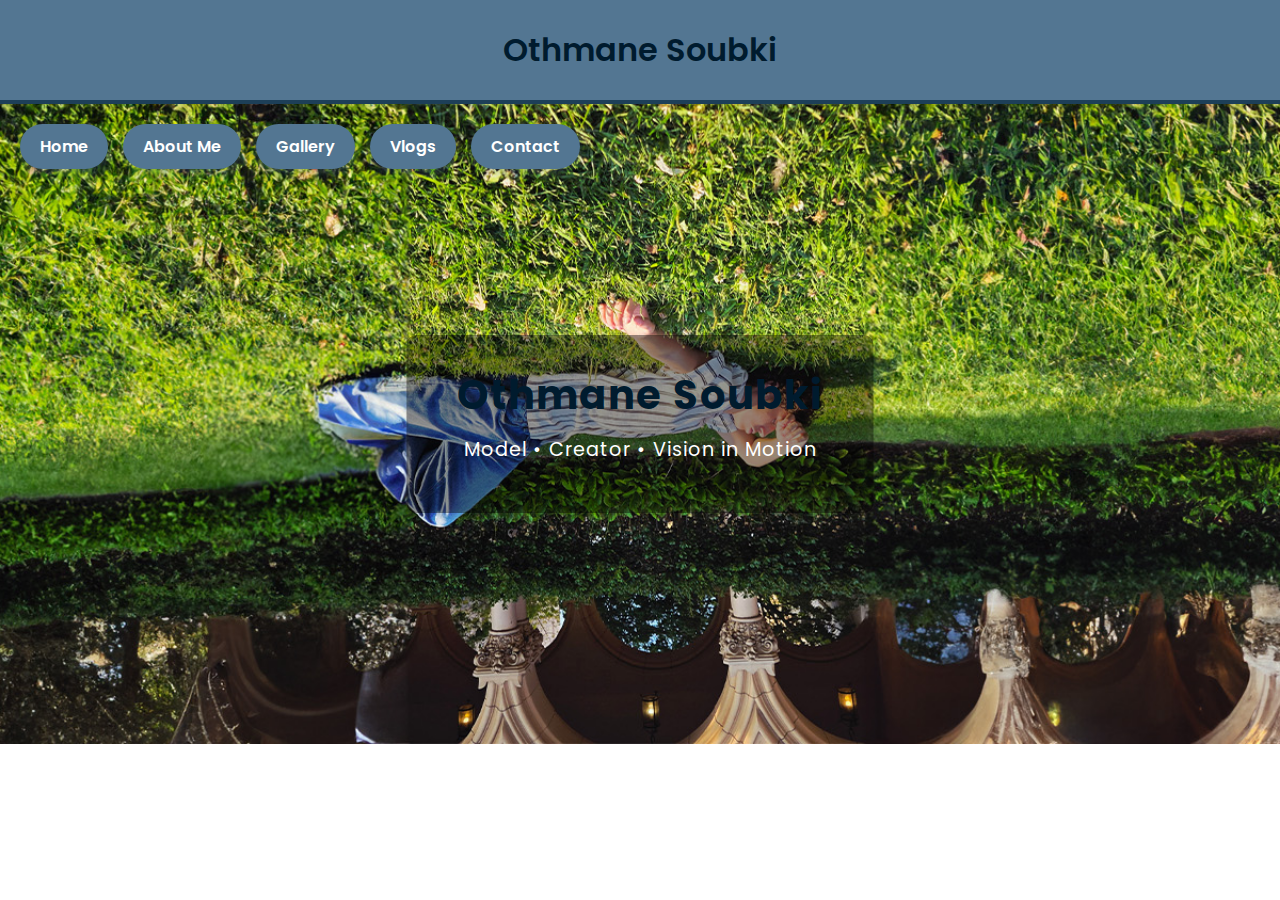
<file: about me.html>
<!doctype html>
<html>
<head>
  <meta charset="UTF-8" />
  <meta name="viewport" content="width=device-width, initial-scale=1" />
  <meta name="description" content="Official portfolio of Othmane Soubki — model, creator, and visionary. Explore his latest shoots, vlogs, and collaborations.">
  <title>Othmane Soubki - Portfolio</title>
  <link rel="stylesheet" href="style.css">
</head>

<body>
  <!-- ========================= -->
  <!--     HEADER SECTION        -->
  <!-- ========================= -->
  <header>
    <h1>Othmane Soubki</h1>
  </header>

  <!-- ========================= -->
  <!--     HERO / NAV SECTION    -->
  <!-- ========================= -->
  <nav>
    <!-- Navigation links -->
   <a href="index.html">Home</a>
    <a href="about me.html">About Me</a>
    <a href="gallery.html">Gallery</a>
    <a href="vlogs">Vlogs</a>
    <a href="contact.html">Contact</a>

    <!-- Hero overlay -->
    <div class="hero-text">
      <h2>Othmane Soubki</h2>
      <p>Model • Creator • Vision in Motion</p>
    </div>
  </nav>

<body>
</body>
</html>
</file>
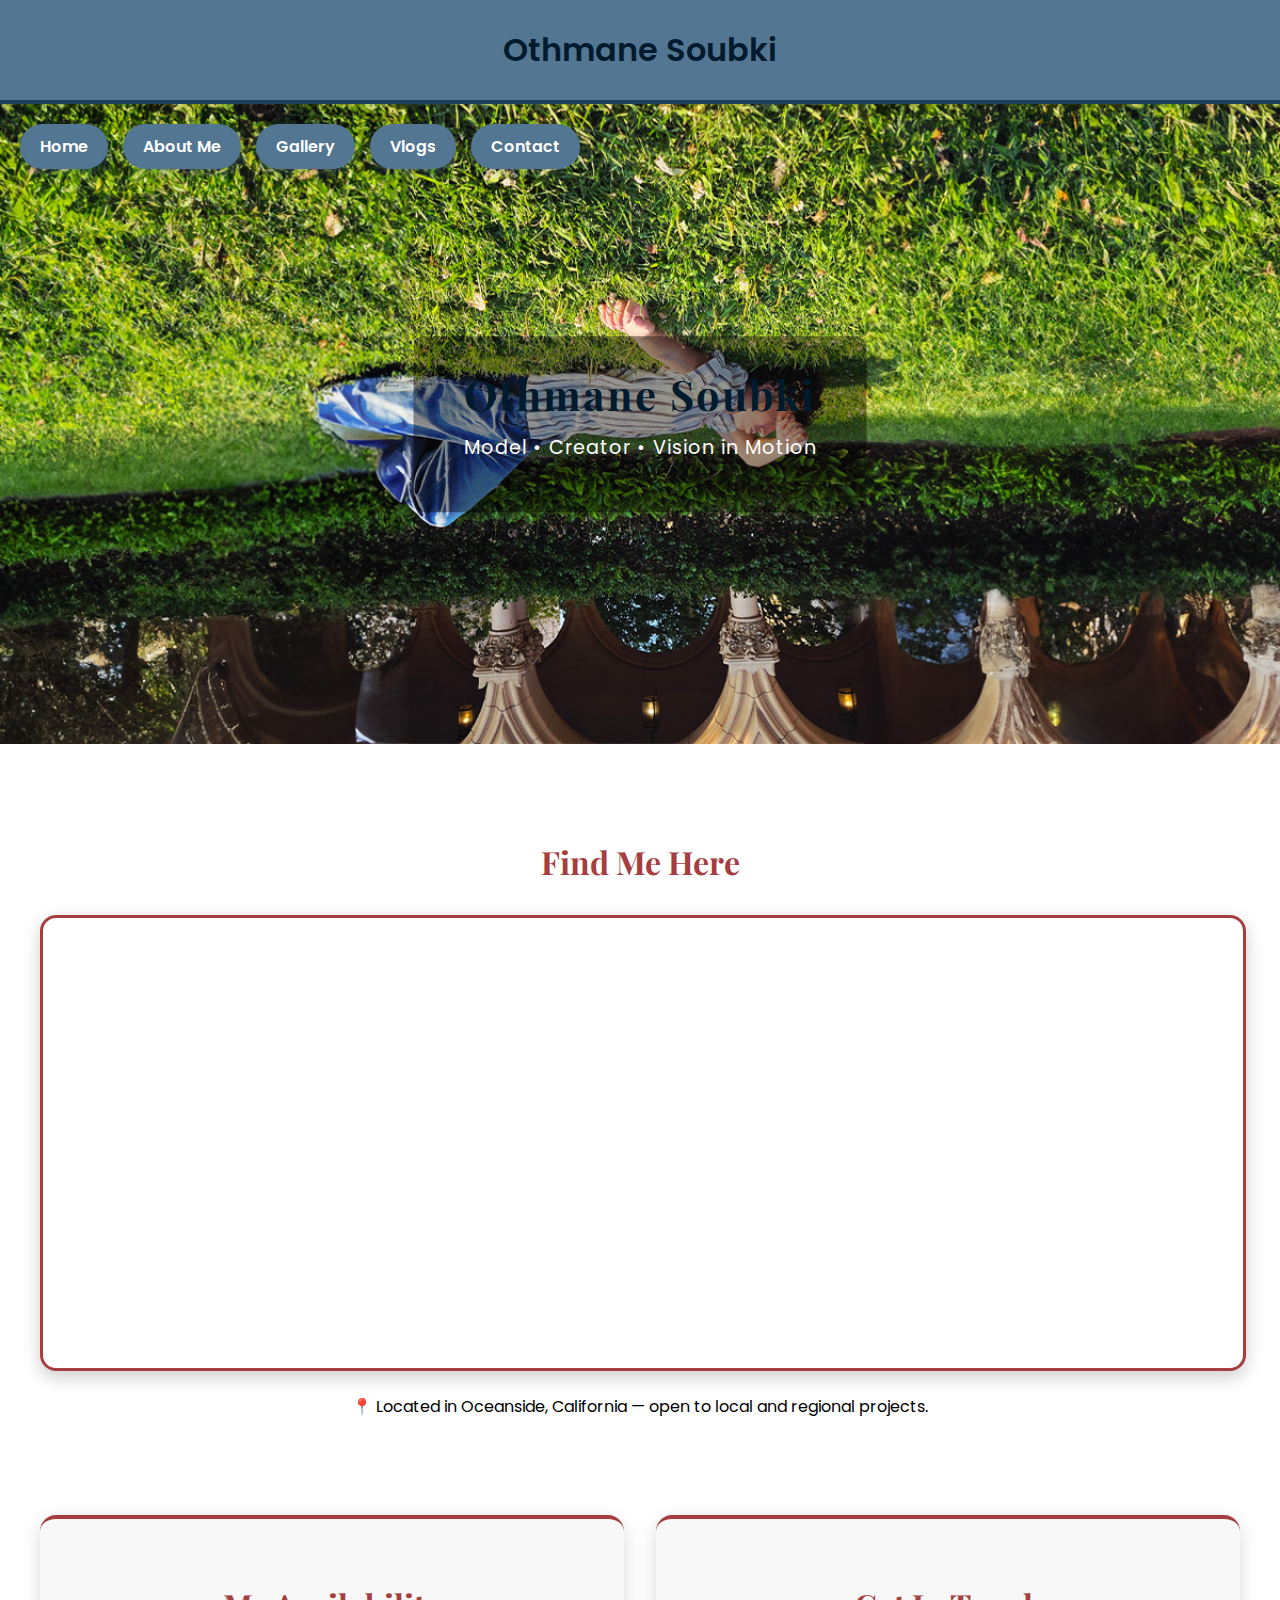
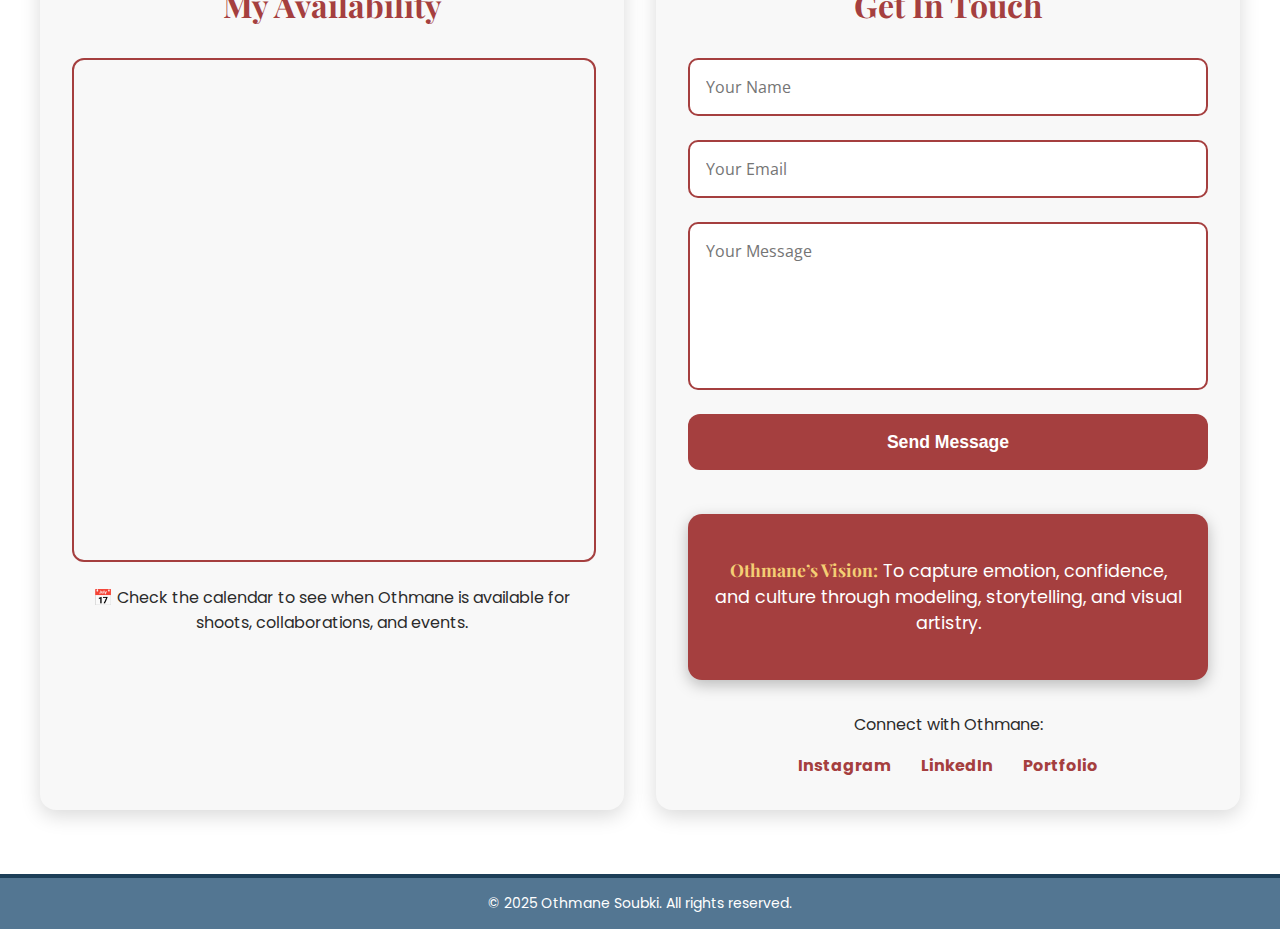
<file: contact.html>
<!DOCTYPE html>
<html lang="en">
<head>
  <meta charset="UTF-8" />
  <meta name="viewport" content="width=device-width, initial-scale=1" />
  <meta name="description" content="Official portfolio of Othmane Soubki — model, creator, and visionary. Explore his latest shoots, vlogs, and collaborations.">
  <title>Othmane Soubki - Portfolio</title>
  <link rel="stylesheet" href="style.css">

  <!-- Google Fonts -->
  <link href="https://fonts.googleapis.com/css2?family=Playfair+Display:wght@700&family=Open+Sans&display=swap" rel="stylesheet" />

  <style>
    body 
    
    }

    .hero-text {
      margin-top: 2.5em;
    }

    .hero-text h2 {
      font-family: "Playfair Display", serif;
      font-size: 2.6em;
      margin-bottom: 0.3em;
    }

    .hero-text p {
      font-size: 1.2em;
      color: #ffffff;
    }

    /* MAP SECTION */
    .map-section {
      max-width: 1200px;
      margin: 3em auto;
      padding: 1em;
      text-align: center;
    }

    .map-section h3 {
      font-family: "Playfair Display", serif;
      color: #a53f3f;
      font-size: 2em;
      margin-bottom: 1em;
    }

    .map-frame {
      width: 100%;
      height: 450px;
      border: 3px solid #a53f3f;
      border-radius: 16px;
      box-shadow: 0 6px 18px rgba(0, 0, 0, 0.2);
    }

    /* CONTACT + CALENDAR CONTAINER */
    .contact-container {
      display: flex;
      flex-wrap: wrap;
      justify-content: center;
      gap: 2em;
      max-width: 1200px;
      margin: 4em auto;
      padding: 0 1em;
    }

    .calendar-section,
    .contact-section {
      flex: 1 1 450px;
      background: #f8f8f8;
      border-radius: 16px;
      box-shadow: 0 6px 20px rgba(0, 0, 0, 0.15);
      padding: 2em;
      border-top: 4px solid #a53f3f;
    }

    .calendar-section h3,
    .contact-section h3 {
      font-family: "Playfair Display", serif;
      color: #a53f3f;
      font-size: 2em;
      margin-bottom: 1em;
      text-align: center;
    }

    .calendar-frame {
      border: 2px solid #a53f3f;
      border-radius: 12px;
      width: 100%;
      height: 500px;
    }

    form {
      display: grid;
      gap: 1.5em;
    }

    input, textarea {
      padding: 1em;
      border-radius: 10px;
      border: 2px solid #a53f3f;
      font-size: 1em;
      font-family: "Open Sans", sans-serif;
      resize: none;
    }

    input:focus, textarea:focus {
      outline: none;
      border-color: #a53f3f;
      box-shadow: 0 0 6px rgba(165, 63, 63, 0.4);
    }

    button {
      padding: 1em;
      background-color: #a53f3f;
      color: #ffffff;
      border: none;
      border-radius: 12px;
      font-size: 1.1em;
      font-weight: bold;
      cursor: pointer;
      transition: background 0.3s ease, transform 0.3s ease;
    }

    button:hover {
      background-color: #c95a5a;
      transform: scale(1.05);
    }

    .personal-message {
      margin-top: 2.5em;
      background: #a53f3f;
      color: #ffffff;
      padding: 1.5em;
      border-radius: 14px;
      text-align: center;
      font-size: 1.1em;
      box-shadow: 0 5px 15px rgba(0, 0, 0, 0.25);
    }

    .personal-message strong {
      color: #f4ce74;
      font-family: "Playfair Display", serif;
    }

    .social-links {
      text-align: center;
      margin-top: 2em;
    }

    .social-links a {
      margin: 0 0.8em;
      color: #a53f3f;
      font-weight: bold;
      text-decoration: none;
      transition: color 0.3s ease;
    }

    .social-links a:hover {
      color: #f4ce74;
      text-decoration: underline;
    
    }

    @media (max-width: 800px) {
      nav {
        padding: 3em 1em;
      }
      .contact-container {
        flex-direction: column;
      }
      .calendar-frame {
        height: 400px;
      }
      .hero-text h2 {
        font-size: 2em;
      }
    }
  </style>
</head>

<body>
  <!-- ========================= -->
  <!--     HEADER SECTION        -->
  <!-- ========================= -->
  <header>
    <h1>Othmane Soubki</h1>
  </header>

  <!-- ========================= -->
  <!--     HERO / NAV SECTION    -->
  <!-- ========================= -->
  <nav>
    <!-- Navigation links -->
    <a href="index.html">Home</a>
    <a href="about me.html">About Me</a>
    <a href="gallery.html">Gallery</a>
    <a href="vlogs">Vlogs</a>
    <a href="contact.html">Contact</a>

    <!-- Hero overlay -->
    <div class="hero-text">
      <h2>Othmane Soubki</h2>
      <p>Model • Creator • Vision in Motion</p>
    </div>
  </nav>


  <!-- MAP SECTION -->
  <section class="map-section">
    <h3>Find Me Here</h3>
    <iframe
      class="map-frame"
      src="https://www.google.com/maps?q=400+Rancho+Del+Oro+Dr,+Oceanside,+CA+92057&output=embed"
      allowfullscreen
      loading="lazy"
      referrerpolicy="no-referrer-when-downgrade">
    </iframe>
    <p style="margin-top:1em; color:#000;">
      📍 Located in Oceanside, California — open to local and regional projects.
    </p>
  </section>

  <!-- CONTACT + CALENDAR -->
  <div class="contact-container">
    <section class="calendar-section">
      <h3>My Availability</h3>
      <iframe
        src="https://calendar.google.com/calendar/embed?src=yourcalendarID&ctz=America%2FLos_Angeles"
        class="calendar-frame"
        frameborder="0"
        scrolling="no">
      </iframe>
      <p style="margin-top:1em; font-size:1em; text-align:center;">
        📅 Check the calendar to see when Othmane is available for shoots, collaborations, and events.
      </p>
    </section>

    <section class="contact-section">
      <h3>Get In Touch</h3>
      <form>
        <input type="text" name="name" placeholder="Your Name" required />
        <input type="email" name="email" placeholder="Your Email" required />
        <textarea name="message" rows="6" placeholder="Your Message" required></textarea>
        <button type="mailto:othmanesoubki@gmail.com">Send Message</button>
      </form>

      <div class="personal-message">
        <p><strong>Othmane’s Vision:</strong> To capture emotion, confidence, and culture through modeling, storytelling, and visual artistry.</p>
      </div>

      <div class="social-links">
        <p>Connect with Othmane:</p>
        <a href="#">Instagram</a>
        <a href="#">LinkedIn</a>
        <a href="#">Portfolio</a>
      </div>
    </section>
  </div>

  <footer>
    &copy; 2025 Othmane Soubki. All rights reserved.
  </footer>
</body>
</html>
</file>
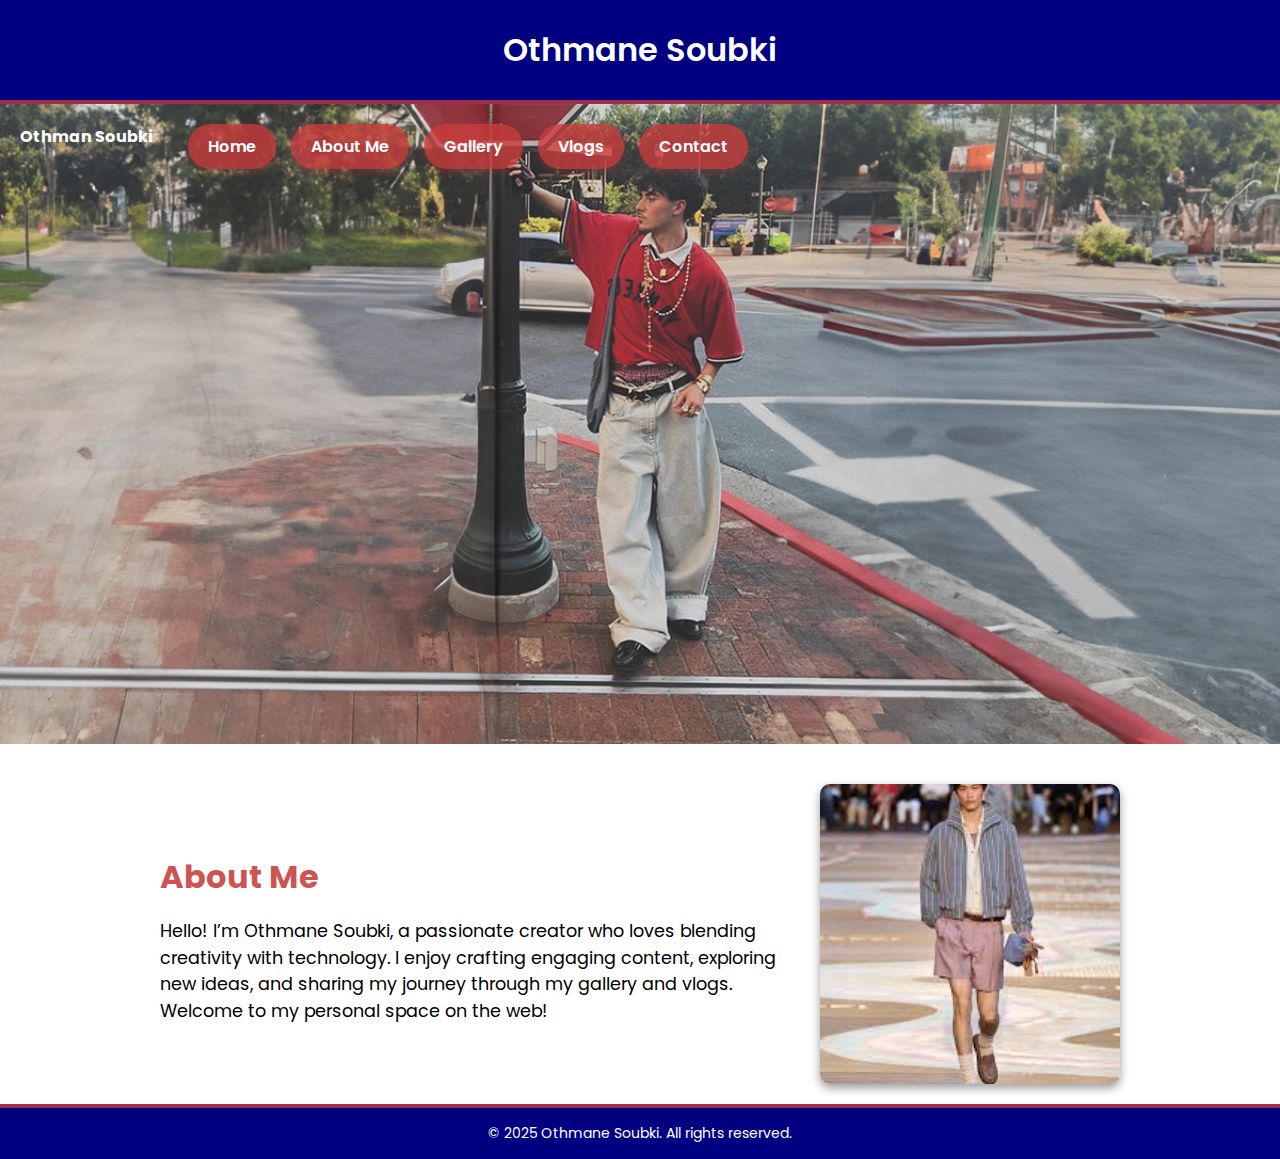
<file: Untitled-2.html>
<!doctype html>
<html lang="en">
<head>
<meta charset="UTF-8" />
<meta name="viewport" content="width=device-width, initial-scale=1" />
<title>Othmane Soubki - Portfolio</title>
<style>
  @import url('https://fonts.googleapis.com/css2?family=Poppins:wght@400;600&display=swap');

  body {
    margin: 0;
    background-color: #FFFFFF;
    color: #000000;
    font-family: 'Poppins', sans-serif;
  }

  /* HEADER */
  header {
    background-color: #000080; /* navy blue */
    color: #ffffff;
    height: 100px;
    display: flex;
    justify-content: center;
    align-items: center;
    border-bottom: 4px solid rgba(200, 60, 60, 0.8); /* faded red bottom outline */
    margin: 0;
  }

  header h1 {
    font-weight: 600;
    margin: 0;
  }

  /* NAVIGATION BAR */
  nav {
    background: url("Project 1.jpg") no-repeat center center/cover;
    height: 600px;
    display: flex;
    justify-content: flex-start;
    align-items: flex-start;
    gap: 15px;
    flex-wrap: wrap;
    margin: 0;
    padding: 20px;
  }

  nav p {
    font-weight: bold;
    color: #ffffff;
    margin: 0 20px 0 0;
  }

  /* 🔴 Faded red buttons */
  nav a {
    background-color: rgba(200, 60, 60, 0.8);
    color: #ffffff;
    padding: 10px 20px;
    border-radius: 25px;
    text-decoration: none;
    font-weight: 600;
    box-shadow: 0 4px 8px rgba(200, 60, 60, 0.3);
    transition: background-color 0.3s ease, transform 0.3s ease;
  }

  nav a:hover {
    background-color: rgba(200, 60, 60, 1);
    transform: scale(1.05);
  }

  /* MAIN CONTENT */
  main {
    max-width: 960px;
    margin: 20px auto;
    padding: 0 20px;
  }

  /* ABOUT ME SECTION */
  .about-me {
    display: flex;
    align-items: center;
    gap: 30px;
    margin-top: 40px;
    color: #000000;
  }

  .about-text {
    flex: 1;
  }

  .about-text h2 {
    font-size: 2rem;
    margin-bottom: 10px;
    color: rgba(200, 60, 60, 0.9); /* faded red title */
  }

  .about-text p {
    font-size: 1.1rem;
    line-height: 1.5;
  }

  .about-image {
    flex: 1;
    max-width: 300px;
    position: relative;
    overflow: hidden;
    border-radius: 10px;
    box-shadow: 0 4px 10px rgba(0, 0, 0, 0.4);
    height: 300px;
  }

  .about-image img {
    width: 100%;
    height: 100%;
    object-fit: cover;
    opacity: 0;
    transition: opacity 1s ease-in-out;
    position: absolute;
    top: 0;
    left: 0;
  }

  .about-image img.active {
    opacity: 1;
  }

  /* RESPONSIVE */
  @media (max-width: 700px) {
    .about-me {
      flex-direction: column;
    }

    .about-image {
      max-width: 100%;
      margin-top: 20px;
    }
  }

  /* FOOTER */
  footer {
    font-size: 14px;
    background-color: #000080;
    color: #ffffff;
    text-align: center;
    padding: 15px;
    border-top: 4px solid rgba(200, 60, 60, 0.8); /* faded red top outline */
  }
</style>
</head>
<body>

<header>
  <h1>Othmane Soubki</h1>
</header>

<nav>
  <p>Othman Soubki</p>
  <a href="#">Home</a>
  <a href="#">About Me</a>
  <a href="#">Gallery</a>
  <a href="#">Vlogs</a>
  <a href="#">Contact</a>
</nav>

<main>
  <section class="about-me">
    <div class="about-text">
      <h2>About Me</h2>
      <p>Hello! I’m Othmane Soubki, a passionate creator who loves blending creativity with technology. I enjoy crafting engaging content, exploring new ideas, and sharing my journey through my gallery and vlogs. Welcome to my personal space on the web!</p>
    </div>
    <div class="about-image">
      <!-- Updated Slideshow with 4 images -->
      <img src="img1.jpeg" class="active" alt="Slide 1">
      <img src="Img2.jpg" alt="Slide 2">
      <img src="img3.jpg" alt="Slide 3">
      <img src="img4.PNG" alt="Slide 4">
    </div>
  </section>
</main>

<footer>
  &copy; 2025 Othmane Soubki. All rights reserved.
</footer>

<script>
  // Simple Slideshow
  let slides = document.querySelectorAll(".about-image img");
  let currentIndex = 0;

  setInterval(() => {
    slides[currentIndex].classList.remove("active");
    currentIndex = (currentIndex + 1) % slides.length;
    slides[currentIndex].classList.add("active");
  }, 3000); // change every 3 seconds
</script>

</body>
</html>
</file>
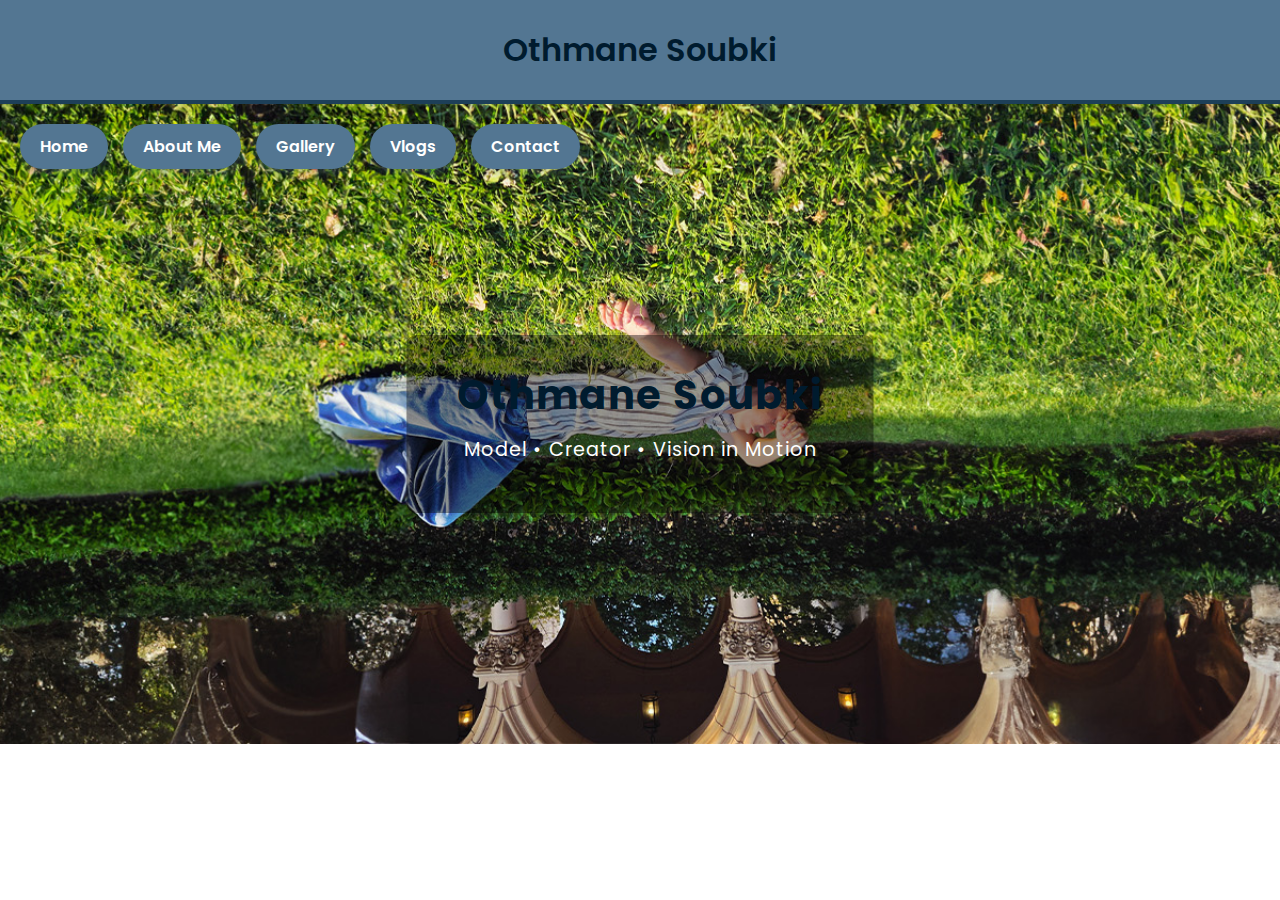
<file: vlogs.html>
<!doctype html>
<html>
<head>
  <meta charset="UTF-8" />
  <meta name="viewport" content="width=device-width, initial-scale=1" />
  <meta name="description" content="Official portfolio of Othmane Soubki — model, creator, and visionary. Explore his latest shoots, vlogs, and collaborations.">
  <title>Othmane Soubki - Portfolio</title>
  <link rel="stylesheet" href="style.css">
</head>

<body>
  <!-- ========================= -->
  <!--     HEADER SECTION        -->
  <!-- ========================= -->
  <header>
    <h1>Othmane Soubki</h1>
  </header>

  <!-- ========================= -->
  <!--     HERO / NAV SECTION    -->
  <!-- ========================= -->
  <nav>
    <!-- Navigation links -->
    <a href="index.html">Home</a>
    <a href="about me.html">About Me</a>
    <a href="gallery.html">Gallery</a>
    <a href="vlogs">Vlogs</a>
    <a href="contact.html">Contact</a>

    <!-- Hero overlay -->
    <div class="hero-text">
      <h2>Othmane Soubki</h2>
      <p>Model • Creator • Vision in Motion</p>
    </div>
  </nav>

<body>
</body>
</html>
</file>
<file: style.css>
@charset "UTF-8";
/* CSS Document */
@import url('https://fonts.googleapis.com/css2?family=Poppins:wght@400;600&display=swap');

/* ==============================
   THEME COLORS (easy to edit)
   ============================== */
:root{
  --primary: #537692;       /* replaces all previous reds */
  --accent:  #1d3f58;       /* replaces all previous yellows/golds */
  --text:    #2b2b2b;       /* charcoal black for body text */
  --headline:#001b2e;       /* big/important text */
  --white:   #ffffff;
  --shadow-primary-rgb: 83,118,146; /* for tinted shadows */
}

/* GENERAL STYLING */
body {
  margin: 0;
  background-color: #FFFFFF;
  color: var(--text);
  font-family: 'Poppins', sans-serif;
}

/* HEADER */
header {
  background-color: var(--primary);
  color: var(--white);
  height: 100px;
  display: flex;
  justify-content: center;
  align-items: center;
  border-bottom: 4px solid var(--accent);
}
header h1 {
  color: var(--headline);
  font-weight: 600;
  margin: 0;
}

/* NAVIGATION */
nav {
  position: relative;
  background: url("homepage.jpg") no-repeat center center/cover; /* keep if you still use it elsewhere */
  height: 600px;
  display: flex;
  justify-content: flex-start;
  align-items: flex-start;
  gap: 15px;
  flex-wrap: wrap;
  padding: 20px;
}
nav a {
  background-color: var(--primary);
  color: var(--white);
  padding: 10px 20px;
  border-radius: 25px;
  text-decoration: none;
  font-weight: 600;
  box-shadow: 0 4px 8px rgba(var(--shadow-primary-rgb), 0.3);
  transition: background-color 0.3s ease, color 0.3s ease, transform 0.3s ease;
}
nav a:hover {
  background-color: var(--accent);
  color: var(--white);
  transform: scale(1.05);
}

/* HERO TEXT */
.hero-text {
  position: absolute;
  top: 50%;
  left: 50%;
  transform: translate(-50%, -50%);
  color: var(--white);
  text-align: center;
  background: rgba(0, 0, 0, 0.4);
  padding: 30px 50px;
  border-radius: 10px;
}
.hero-text h2 {
  color: var(--headline);
  font-size: 2.5rem;
  margin: 0;
  letter-spacing: 2px;
}
.hero-text p {
  margin-top: 10px;
  font-size: 1.2rem;
  letter-spacing: 1px;
}

/* MAIN CONTENT */
main {
  max-width: 1000px;
  margin: 20px auto;
  padding: 0 20px;
}

/* ABOUT ME */
.about-me {
  display: flex;
  align-items: center;
  gap: 30px;
  margin-top: 40px;
  color: var(--text);
}
.about-text { flex: 1; }
.about-text h2 {
  color: var(--headline);
  font-size: 2rem;
  margin-bottom: 10px;
}
.about-text p { font-size: 1.1rem; line-height: 1.5; }

.about-image {
  flex: 1;
  max-width: 300px;
  position: relative;
  overflow: hidden;
  border-radius: 10px;
  box-shadow: 0 4px 10px rgba(0,0,0,0.4);
  height: 300px;
}
.about-image img {
  width: 100%;
  height: 100%;
  object-fit: cover;
  opacity: 0;
  transition: opacity 1s ease-in-out;
  position: absolute; top: 0; left: 0;
}
.about-image img.active { opacity: 1; }

/* PORTFOLIO GRID */
.portfolio {
  text-align: center;
  margin: 80px 0;
}
.portfolio h2 {
  color: var(--headline);
  font-size: 2rem;
  margin-bottom: 20px;
}
.portfolio-grid {
  display: grid;
  grid-template-columns: repeat(auto-fit, minmax(250px, 1fr));
  gap: 20px;
}
.portfolio-grid img {
  width: 100%;
  height: 350px;
  object-fit: cover;
  border-radius: 10px;
  transition: transform 0.3s ease;
  box-shadow: 0 4px 8px rgba(0,0,0,0.2);
}
.portfolio-grid img:hover { transform: scale(1.03); }

/* MODEL INFO */
.model-info {
  background-color: #f9f9f9;
  border-radius: 10px;
  padding: 30px;
  text-align: left;
  margin: 50px auto;
  max-width: 700px;
  box-shadow: 0 4px 10px rgba(0,0,0,0.1);
}
.model-info h2 { text-align: center; color: var(--headline); margin-bottom: 15px; }

/* CONTACT CTA */
.contact-cta {
  text-align: center;
  margin: 80px auto;
  padding: 40px 20px;
  background: rgba(var(--shadow-primary-rgb), 0.08);
  border-radius: 10px;
}
.contact-cta h2 { color: var(--headline); margin-bottom: 10px; }

/* BUTTONS */
.cta-button,
button {
  display: inline-block;
  background-color: var(--primary);
  color: var(--white);
  padding: 12px 30px;
  border-radius: 30px;
  text-decoration: none;
  font-weight: 600;
  border: none;
  cursor: pointer;
  transition: background-color 0.3s ease, color 0.3s ease, transform 0.3s ease;
}
.cta-button:hover,
button:hover {
  background-color: var(--accent);
  color: var(--white);
  transform: scale(1.05);
}

/* FOOTER */
footer {
  font-size: 14px;
  background-color: var(--primary);
  color: var(--white);
  text-align: center;
  padding: 15px;
  border-top: 4px solid var(--accent);
}

/* VIDEO + MODEL DETAILS */
.video-model-section {
  display: flex;
  align-items: center;
  justify-content: center;
  gap: 40px;
  max-width: 1000px;
  margin: 80px auto;
  padding: 0 20px;
  flex-wrap: wrap;
}
.video-side video {
  width: 100%;
  max-width: 480px;
  border-radius: 10px;
  box-shadow: 0 4px 12px rgba(0,0,0,0.3);
}
.model-info-side {
  flex: 1;
  text-align: left;
  background-color: #f9f9f9;
  border-radius: 10px;
  padding: 30px;
  box-shadow: 0 4px 10px rgba(0,0,0,0.1);
}
.model-info-side h2 { color: var(--headline); margin-bottom: 15px; text-align: center; }

/* ===== Your existing responsive rules ===== */
@media (max-width: 800px) {
  .about-me { flex-direction: column; }
  .video-model-section { flex-direction: column; text-align: center; }
  .video-side video { max-width: 100%; }
  .model-info-side { width: 100%; }
  .about-image { max-width: 100%; margin-top: 20px; }
}

/* ===== Imported @media rules from Classic Template (unchanged structure) ===== */
/* These had gold/yellow (#cc9900/#CCCC66) — we override their colors below. */

@media (max-width: 1390px) {
  .container-fluid { padding-left: 5%; padding-right: 5%; }
}

@media (max-width: 1199px) {
  .2-col-left { padding-right: 0; }
  .2-col-right { padding-left: 0; }
  .text-link { line-height: 2.2; }
  .container-fluid { padding-left: 4%; padding-right: 4%; }
}

@media (max-width: 991px){
  .home-img-container { background:none; height: auto; }
  .subtitle { margin-bottom: 40px; }
  #tmNavbar .navbar-nav .nav-link { padding: 10px 25px; }
  .media { max-width: 240px; }
  .media-left { display: block; margin-bottom: 20px; }
  .content-box { margin-bottom: 50px; }
  .text-link { line-height: 2.4; }
  .section { padding-top: 50px; padding-bottom: 60px; }
  .2-col-left, .2-col-right { margin: 0 auto; max-width: 660px; }
  .margin-t-big { margin-top: 30px; }
  .media { max-width: 100%; }
  .media-left { display: table-cell; margin-bottom: 0; }
  .footer-content-box { margin-bottom: 40px; }
  .2-rows-md-swap {
    display: -webkit-flex; display: -ms-flexbox; display: flex;
    -webkit-flex-direction: column; -ms-flex-direction: column; flex-direction: column;
  }
  .2-rows-md-down-1 { -webkit-order: 1; -ms-flex-order: 1; order: 1; }
  .2-rows-md-down-2 {
    -webkit-order: 2; -ms-flex-order: 2; order: 2;
    margin-bottom: 0; margin-top: 30px;
  }
  .contact-right { padding-left: 15px; padding-top: 40px; }
}

@media (max-width: 897px) {
  .btn { padding: 10px 15px; font-size: 1rem; }
}

@media (max-width: 767px) {
  .main-nav { position: fixed; right: 0; top: 21px; z-index: 1000; }
  #tmNavbar .navbar-nav .nav-item { float: none; }
  #tmNavbar .navbar-nav .nav-link { padding: 10px 35px; }
  #tmNavbar { background: var(--white); border-radius: 6px; }
  #tmNavbar .navbar-nav .nav-item+.nav-item { margin-left: 0; }
  .navbar-toggler {
    background: var(--white);
    border-color: var(--accent);     /* was #cc9900 */
    color: var(--accent);            /* was #cc9900 */
    display: block; margin-left: auto; margin-right: 0;
  }
  .navbar-toggler:focus { outline: none; }
  .content-box { margin-bottom: 50px; }
  .2-col-left { padding-right: 0; max-width: 660px; }
  .2-col-right { padding-left: 0; }
  .margin-b-40 { margin-bottom: 25px; }
  .copyright-text { padding-top: 0; }
  .gray-bg { padding: 20px 20px 10px; }
  .footer { padding-bottom: 15px; }
  .2-rows-sm-swap {
    display: -webkit-flex; display: -ms-flexbox; display: flex;
    -webkit-flex-direction: column; -ms-flex-direction: column; flex-direction: column;
  }
  .2-rows-sm-down-1 { -webkit-order: 1; -ms-flex-order: 1; order: 1; }
  .2-rows-sm-down-2 {
    -webkit-order: 2; -ms-flex-order: 2; order: 2;
    margin-bottom: 0; margin-top: 30px;
  }
  .sm-m-b { margin-bottom: 20px; }
  .aside-r { padding-left: 15px; }
  .aside-container { max-width: 310px; margin: 0 auto; }
  .blog-post { padding-bottom: 10px; }
  .content-box-contact { margin-top: 40px; margin-bottom: 0; }
  .contact-row-related-posts { margin-top: 40px; }
}

@media (max-width: 543px) {
  .footer-links-container { padding-left: 0; }
  .xs-m-t { margin-top: 20px; }
  .btn { padding: 10px 30px; }
}

@media (max-width: 510px) {
  .media { max-width: 240px; }
  .media-left { display: block; margin-bottom: 20px; }
  .section { padding-top: 10%; padding-bottom: 10%; }
  .subtitle { margin-bottom: 20px; }
  .margin-b-40 { margin-bottom: 15px; }
  .content-box { margin-bottom: 40px; }
  .margin-t-mid { margin-top: 30px; }
  .footer-content-box { margin-bottom: 40px; }
  .footer-content-box-title { margin-bottom: 15px; }
  #google-map { margin-top: 25px; }
  .map-section { margin-top: 50px; }
  .contact-related-posts-container {
    max-width: 240px; margin-left: auto; margin-right: auto;
  }
}

/* ===== Extra overrides for Classic Template link colors (if used) ===== */
.footer-link,
.footer-link:hover,
.footer-link:focus { color: var(--accent); }
.navbar-nav .nav-link:hover,
.navbar-nav .nav-link:focus {
  background-color: var(--accent);
  color: var(--white);
}
</file>
